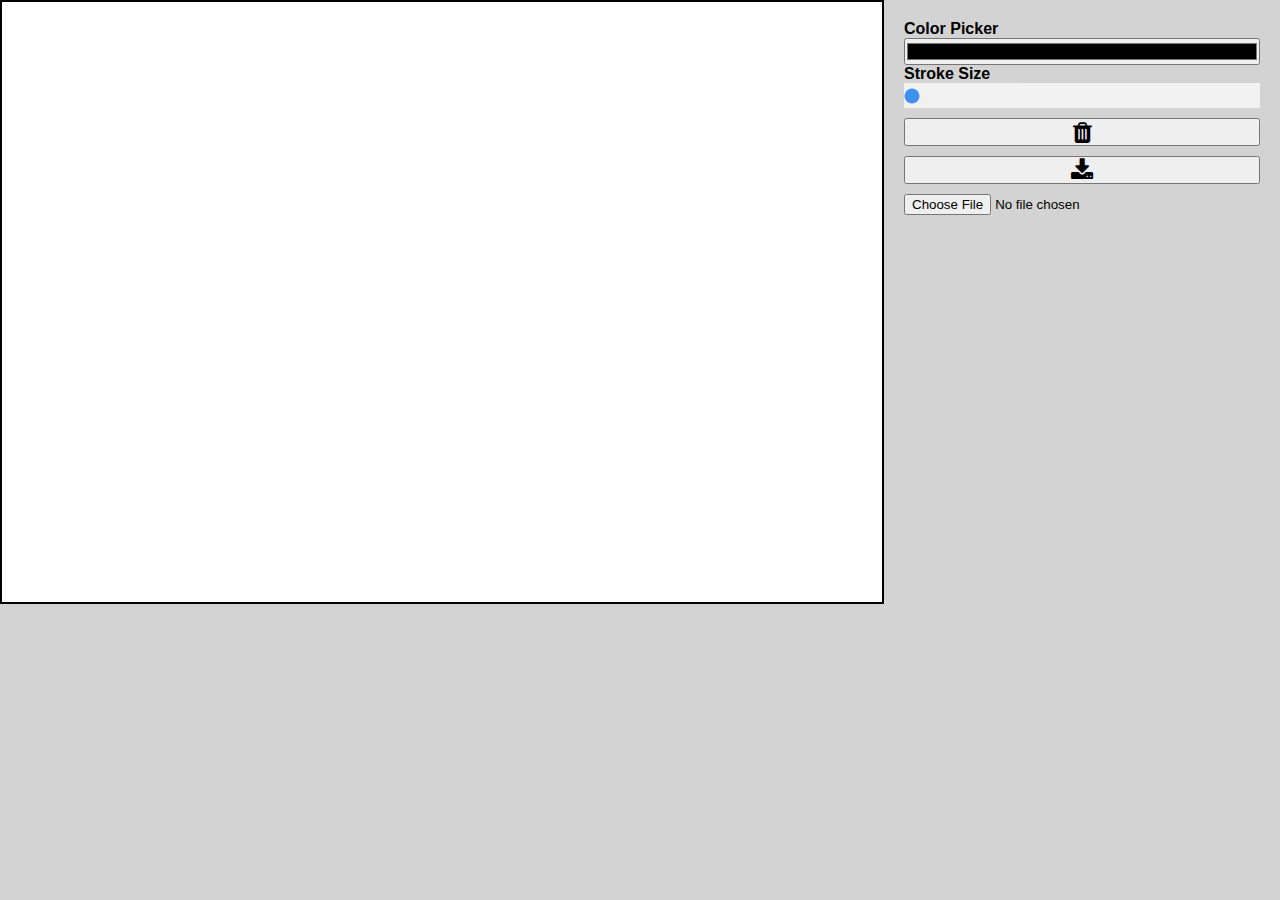
<file: index.html>
<!DOCTYPE html>
<html lang="en">
<head>
    <meta charset="UTF-8">
    <meta http-equiv="X-UA-Compatible" content="IE=edge">
    <meta name="viewport" content="width=device-width, initial-scale=1.0">
    <?xml version="1.0" encoding="UTF-8" standalone="no"?>
    <title>Paint App</title>
    <link href="https://cdn.jsdelivr.net/npm/bootstrap@5.1.3/dist/css/bootstrap.min.css" rel="stylesheet" integrity="sha384-1BmE4kWBq78iYhFldvKuhfTAU6auU8tT94WrHftjDbrCEXSU1oBoqyl2QvZ6jIW3" crossorigin="anonymous">
    <link rel="stylesheet" href="https://cdnjs.cloudflare.com/ajax/libs/font-awesome/4.7.0/css/font-awesome.min.css">
    <link rel="stylesheet" href="styles/styles.css">
</head>
<body>
  <div id="container">
    <div id="display">
      <canvas id="canvas"></canvas>
    </div>
    <div id="options">
      <label for="colorpicker">Color Picker</label>
      <input type="color" id="colorpicker" value="#000000">
      <label for="strokeSize">Stroke Size</label>
      <input type="range" name="strokeSize" id="strokeSize" value="1" step="5" min="1" max="50">
      <button class="btn btn-dark" id="clear"><i class="fa fa-trash" style="font-size:24px" aria-hidden="true"></i></button>
      <button class="btn btn-info" onclick="downloadCanvas()"><i class="fa fa-download" style="font-size:24px" aria-hidden="true"></i></button>
      <input type="file" id="upload"  class="btn btn-dark">
    </div>
  </div>
  <script src="scripts/main.js"></script> 
</body>
</html>
</file>
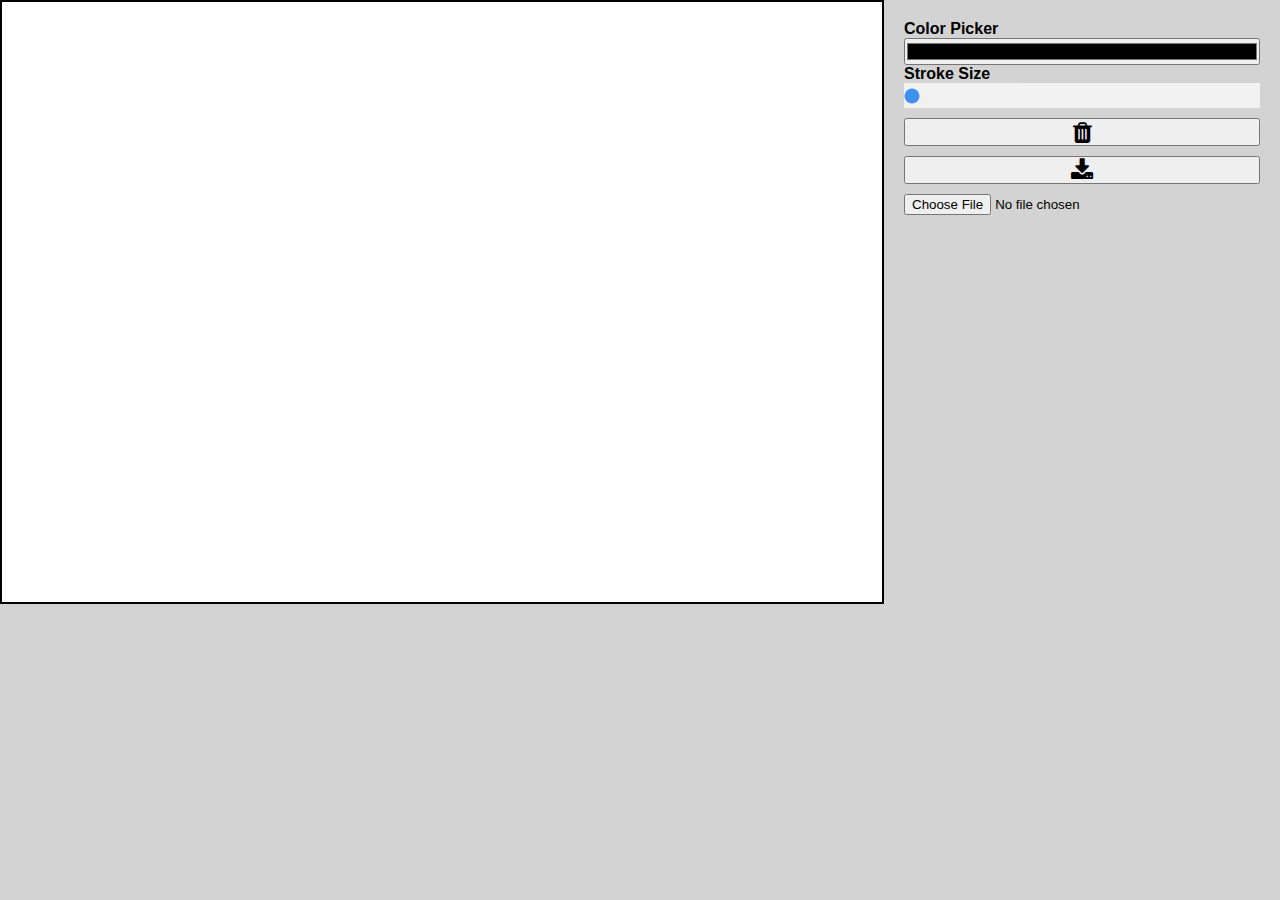
<file: canvas/index.html>
<!DOCTYPE html>
<html lang="en">
<head>
    <meta charset="UTF-8">
    <meta http-equiv="X-UA-Compatible" content="IE=edge">
    <meta name="viewport" content="width=device-width, initial-scale=1.0">
    <?xml version="1.0" encoding="UTF-8" standalone="no"?>
    <title>Quick Draw</title>
    <link href="https://cdn.jsdelivr.net/npm/bootstrap@5.1.3/dist/css/bootstrap.min.css" rel="stylesheet" integrity="sha384-1BmE4kWBq78iYhFldvKuhfTAU6auU8tT94WrHftjDbrCEXSU1oBoqyl2QvZ6jIW3" crossorigin="anonymous">
    <link rel="stylesheet" href="https://cdnjs.cloudflare.com/ajax/libs/font-awesome/4.7.0/css/font-awesome.min.css">
    <link rel="stylesheet" href="styles.css">
</head>
<body>
  <div id="container">
    <div id="display">
      <canvas id="canvas"></canvas>
    </div>
    <div id="options">
      <label for="colorpicker">Color Picker</label>
      <input type="color" id="colorpicker" value="#000000">
      <label for="strokeSize">Stroke Size</label>
      <input type="range" name="strokeSize" id="strokeSize" value="1" step="5" min="1" max="50">
      <button class="btn btn-dark" id="clear"><i class="fa fa-trash" style="font-size:24px" aria-hidden="true"></i></button>
      <button class="btn btn-info" onclick="downloadCanvas()"><i class="fa fa-download" style="font-size:24px" aria-hidden="true"></i></button>
      <input type="file" id="upload"  class="btn btn-dark">
    </div>
  </div>
  <script src="main.js"></script> 
</body>
</html>
</file>
<file: styles/styles.css>
* {
    margin: 0;
    padding: 0;
    box-sizing: border-box;
}

body {
    background: lightgrey;
}

label {
    font-weight: bold;
    font-family: sans-serif;
}

#colorpicker {
    width: 100%;
}

#canvas {
    border: 2px solid black;
    background: white;
    float: left;
}

#options {
    display: flex;
    flex-direction: column;
    padding: 20px;
}

#clear, #upload {
    margin-bottom: 10px;
    margin-top: 10px;
}

/* Stroke Styles */
#strokeSize {
    -webkit-appearance: none;
    width: 100%;
    height: 25px;
    background: white;
    outline: none;
    opacity: 0.7;
    -webkit-transition: .2s;
    transition: opacity .2s;
}
  
#strokeSize:hover {
    opacity: 1;
}
  
#strokeSize ::-webkit-slider-thumb {
    -webkit-appearance: none;
    appearance: none;
    width: 25px;
    height: 25px;
    background: #0DCAF0;
    cursor: pointer;
}
  
#strokeSize::-moz-range-thumb {
    width: 25px;
    height: 25px;
    background: #0DCAF0;
    cursor: pointer;
}

/* Media Query */
@media (max-width: 700px) {
    #canvas {
        float: none;
    }
}
</file>
<file: canvas/styles.css>
* {
    margin: 0;
    padding: 0;
    box-sizing: border-box;
}

body {
    background: lightgrey;
}

label {
    font-weight: bold;
    font-family: sans-serif;
}

#colorpicker {
    width: 100%;
}

#canvas {
    border: 2px solid black;
    background: white;
    float: left;
}

#options {
    display: flex;
    flex-direction: column;
    padding: 20px;
}

#clear, #upload {
    margin-bottom: 10px;
    margin-top: 10px;
}

/* Stroke Styles */
#strokeSize {
    -webkit-appearance: none;
    width: 100%;
    height: 25px;
    background: white;
    outline: none;
    opacity: 0.7;
    -webkit-transition: .2s;
    transition: opacity .2s;
}
  
#strokeSize:hover {
    opacity: 1;
}
  
#strokeSize ::-webkit-slider-thumb {
    -webkit-appearance: none;
    appearance: none;
    width: 25px;
    height: 25px;
    background: #0DCAF0;
    cursor: pointer;
}
  
#strokeSize::-moz-range-thumb {
    width: 25px;
    height: 25px;
    background: #0DCAF0;
    cursor: pointer;
}

/* Media Query */
@media (max-width: 700px) {
    #canvas {
        float: none;
    }
}
</file>
